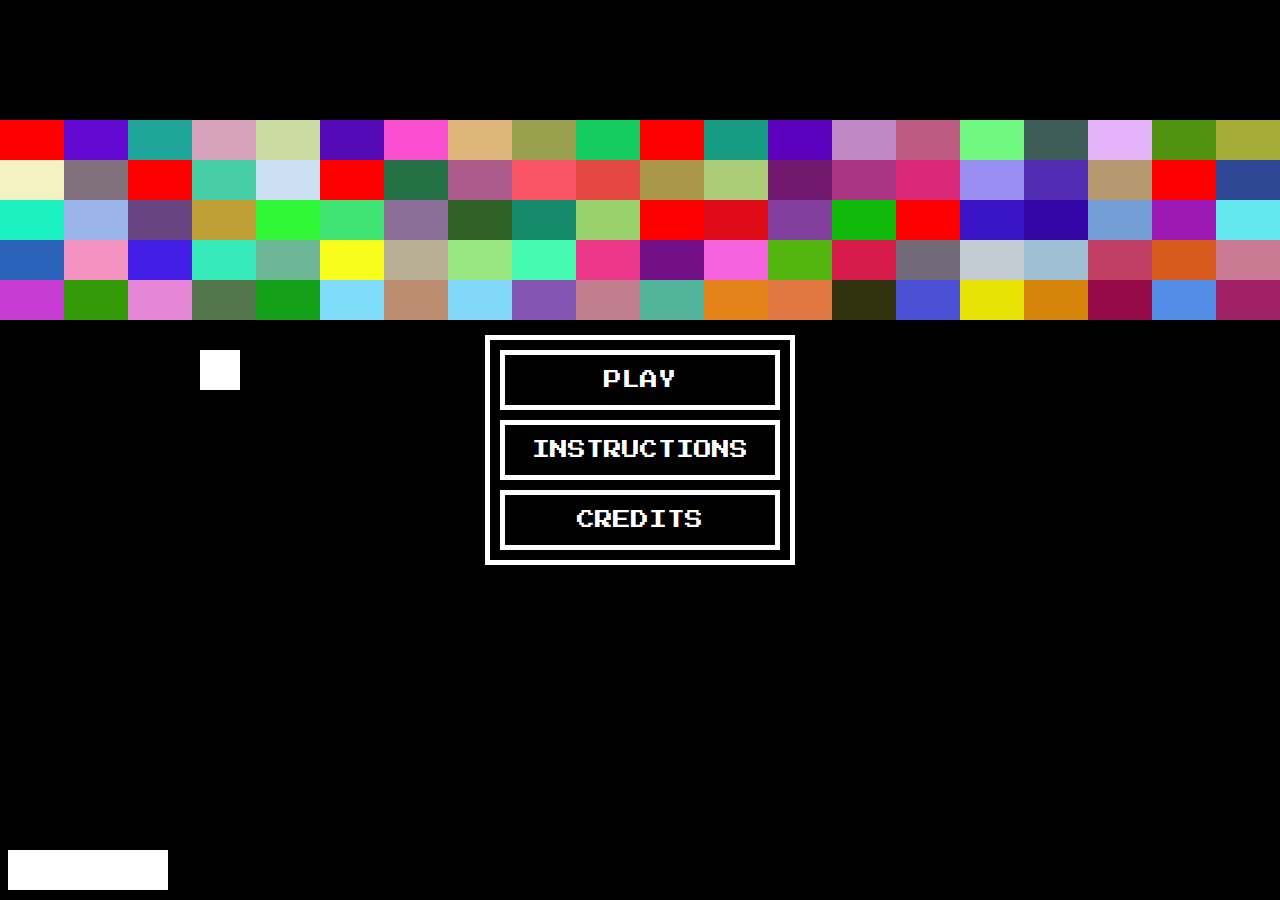
<file: index.html>
<!DOCTYPE html>

<head>
	<meta content="text/html;charset=utf-8" http-equiv="Content-Type">
	<meta content="utf-8" http-equiv="encoding">

	<title> Aaron Aqui </title>
	<link href='http://fonts.googleapis.com/css?family=Press+Start+2P&subset=latin,greek,latin-ext,cyrillic' rel='stylesheet' type='text/css'>
	<link rel="stylesheet" href="css/style.css">
</head>

<body>
	<div class="Button"> 
		►
	</div> 
	
	<!--div class="secondButton"> 
		<span>X</span>3
	</div--> 

	<!--div class="thirdButton"> 
	</div--> 

	<!--div class= "brick">
	</div-->

  	<div class="movingBall">
  	</div>
  	
  	<div class="paddle">
  	</div>
  	
	<div class="menu">
  		<li class="menuButton">PLAY</li>
  		<li class="menuButton">INSTRUCTIONS</li>
  		<li class="menuButton">CREDITS</li>
  	</div>

	<script src="js/script.js">
	</script>
	
</body>
</file>
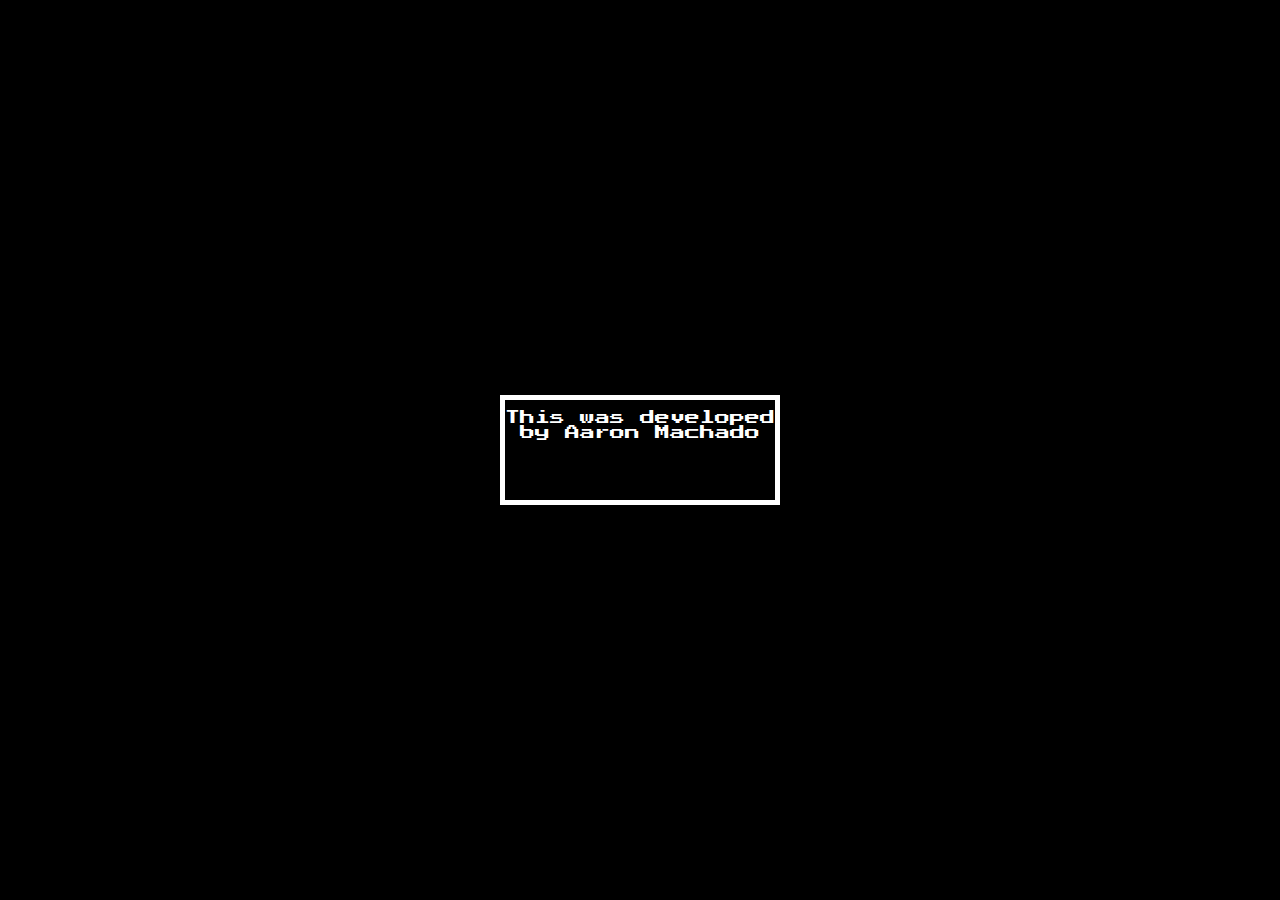
<file: views/credits.html>
<!DOCTYPE html>
<head>
	<meta content="text/html;charset=utf-8" http-equiv="Content-Type">
	<meta content="utf-8" http-equiv="encoding">
	
	<title>Credits</title>
	<link href='http://fonts.googleapis.com/css?family=Press+Start+2P' rel='stylesheet' type='text/css'>
	<link rel="stylesheet" href="../css/style.css">
</head>


	<div class="instructions"> 
		This was developed by Aaron Machado 
	</div>
</file>
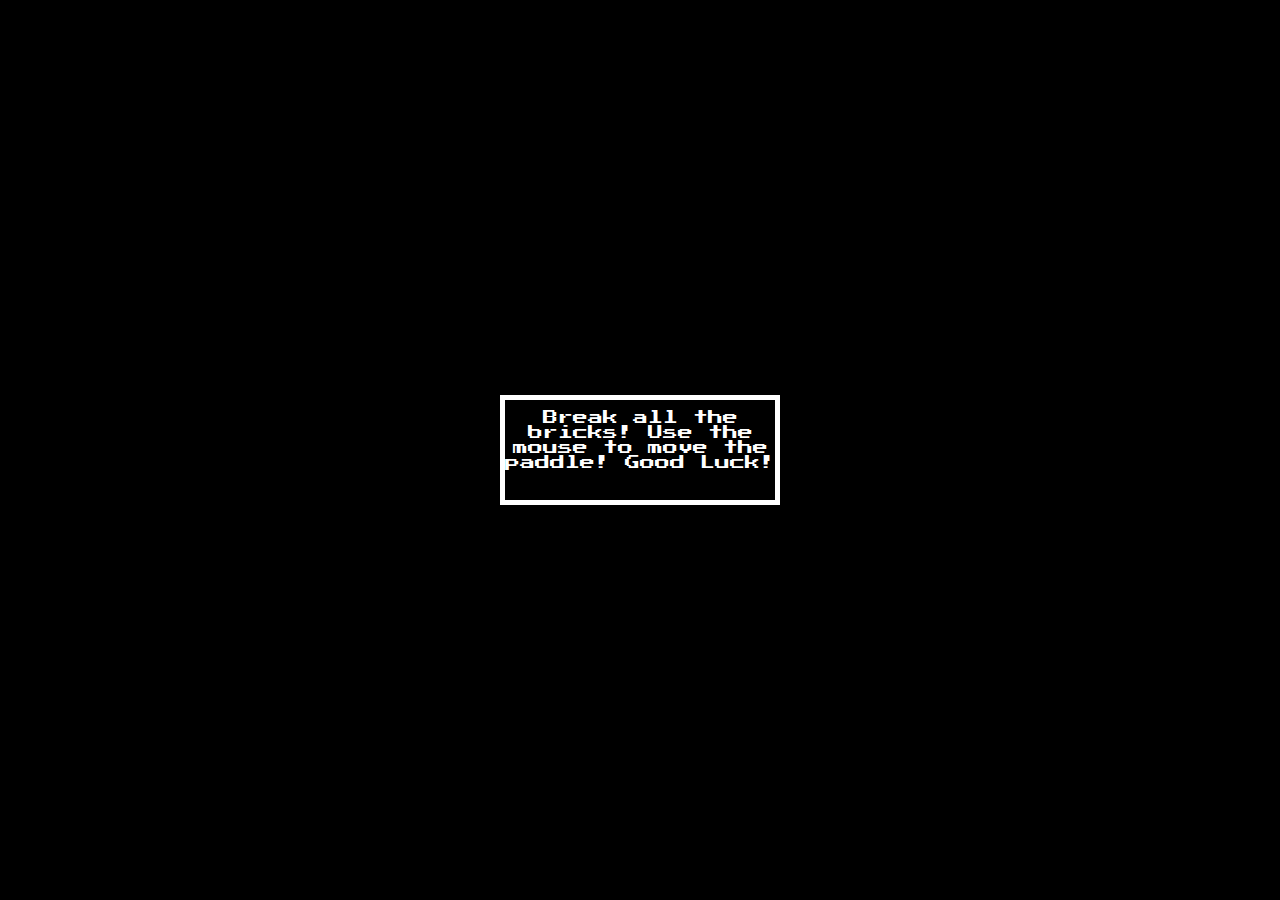
<file: views/instructions.html>
<!DOCTYPE html>
<head>
	<meta content="text/html;charset=utf-8" http-equiv="Content-Type">
	<meta content="utf-8" http-equiv="encoding">
	
	<title>Instructions</title>
	<link href='http://fonts.googleapis.com/css?family=Press+Start+2P' rel='stylesheet' type='text/css'>
	<link rel="stylesheet" href="../css/style.css">
</head>


	<div class="instructions"> 
		Break all the bricks! Use the mouse to move the paddle! Good Luck!
	</div>
</file>
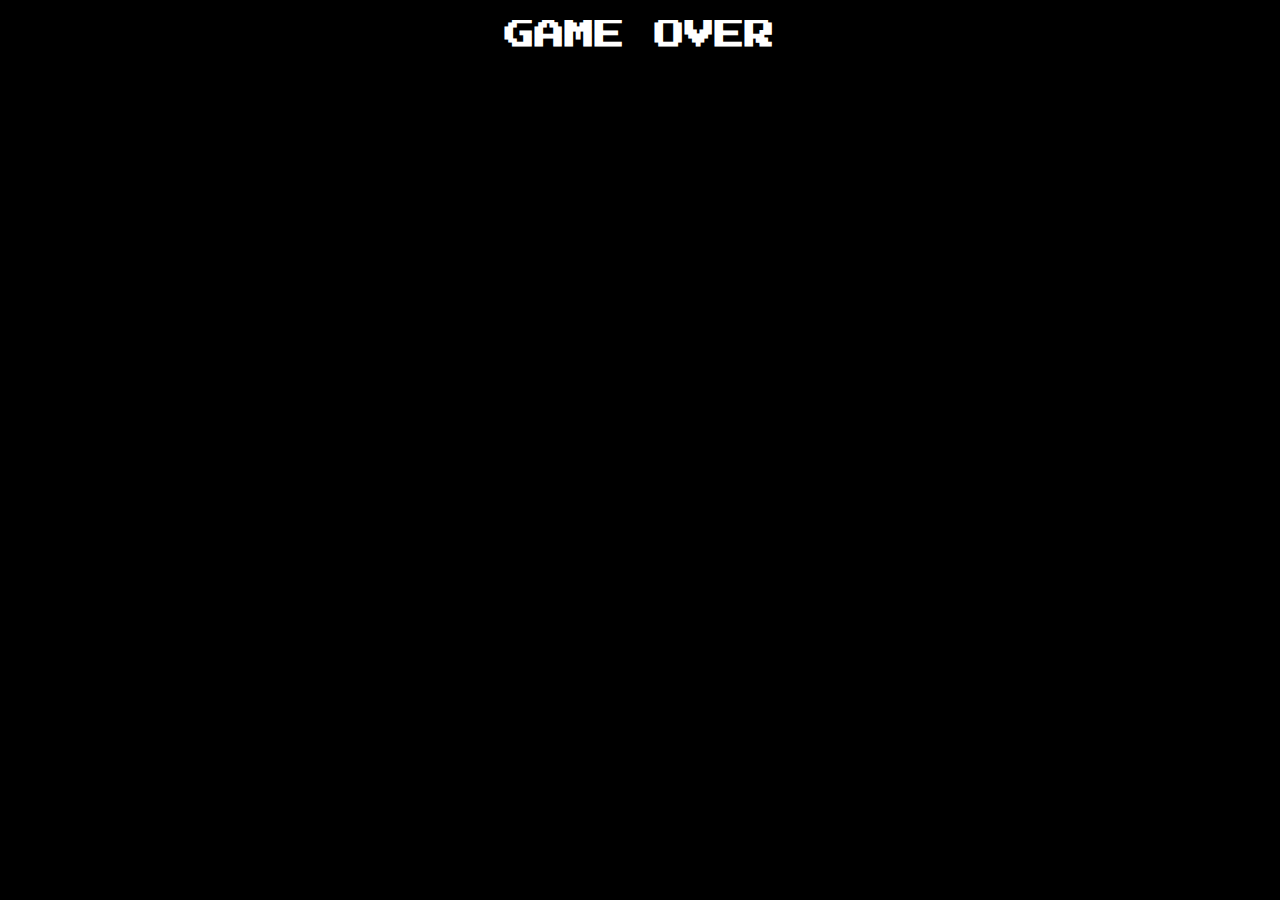
<file: views/loserView.html>
<!DOCTYPE html>
<head>
	<meta content="text/html;charset=utf-8" http-equiv="Content-Type">
	<meta content="utf-8" http-equiv="encoding">
	
	<title> You Lose! </title>
	<link href='http://fonts.googleapis.com/css?family=Press+Start+2P' rel='stylesheet' type='text/css'>
	<link rel="stylesheet" href="../css/style.css">
</head>

<body>
	<h1>GAME OVER</h1>
</body>
</file>
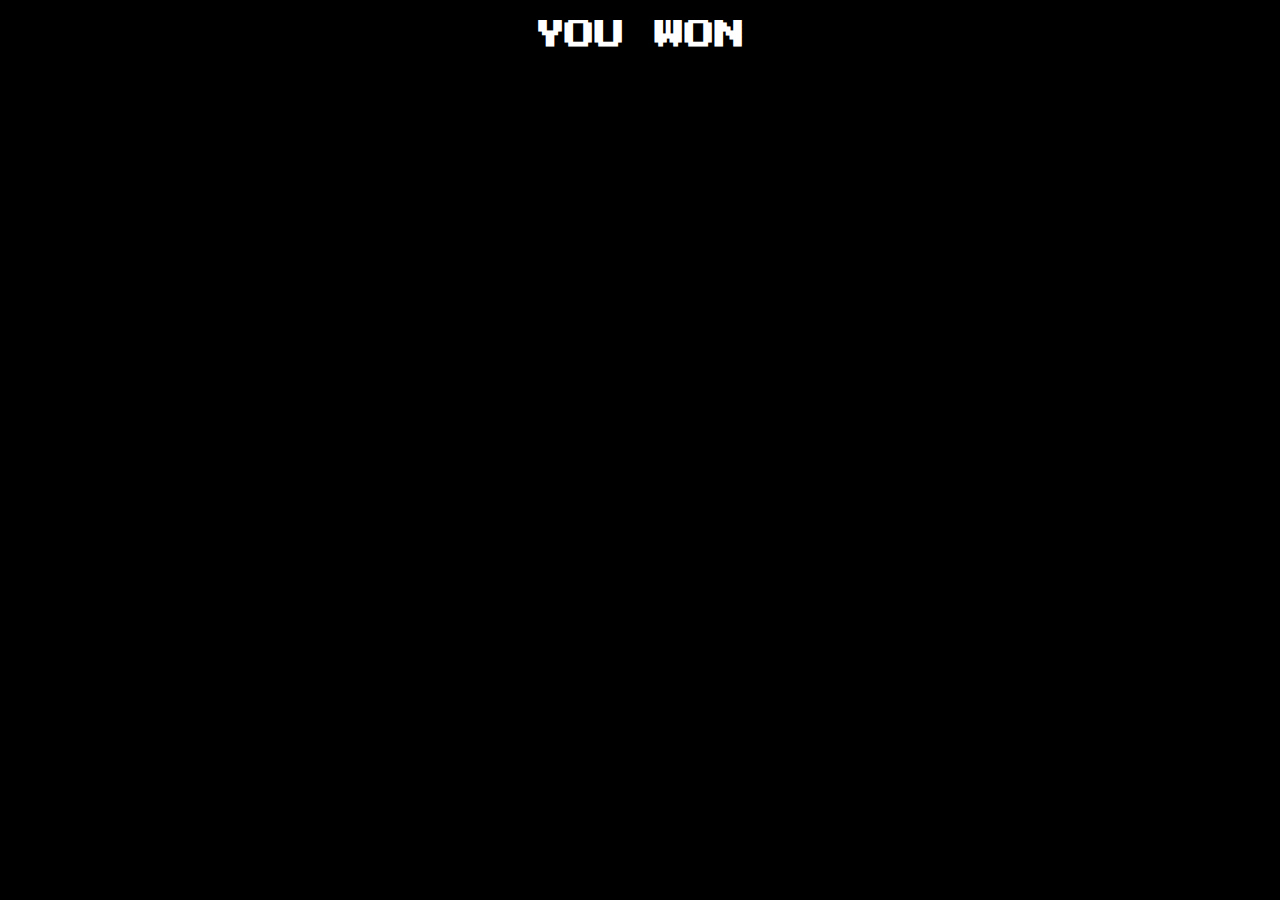
<file: views/winnerView.html>
<!DOCTYPE html>
<head>
	<meta content="text/html;charset=utf-8" http-equiv="Content-Type">
	<meta content="utf-8" http-equiv="encoding">
	
	<title> You Won Yaii! </title>
	<link href='http://fonts.googleapis.com/css?family=Press+Start+2P' rel='stylesheet' type='text/css'>
	<link rel="stylesheet" href="../css/style.css">
</head>

<h1>YOU WON</h1>
</file>
<file: css/style.css>
div {
  width:40px;
  height:40px;  
  background-color:#DBAA26;
  background-color: black;
  position: absolute;
  /*border-radius: 10px;*/
}


.menu{
  width: 300px;
  height: 220px;
  background: black;

  border-style: solid;
  border-width: 5px;
  border-color: white;
  
  top: 50%;
  left: 50%;
  transform: translate(-50%, -50%);
}


.menuButton{
  width: 270px;
  height: 50px;
  line-height: 50px; /*centers the text vertically*/
  background-color: black;

  border: solid white;
  border-width: 5px;
  
  margin-top: 10px;
  margin-left: 10px;
  
  list-style: none;

  text-align: center;
  font-family: 'Press Start 2P', cursive;
  color: white;
  font-size: 18px;
  
  cursor: pointer;
}

.menuButton:hover{
  background-color: red;
}

.instructions{
  /*width: 270px;
  height: 50px;
  line-height: 50px; /*centers the text vertically**/
  width: 270px;
  height: 90px;

  background-color: black;

  border: solid white;
  border-width: 5px;
  
  /*margin-top: 10px;*/
  padding-top: 10px;
  
  text-align: center;
  font-family: 'Press Start 2P', cursive;
  color: white;
  font-size: 15px;
  
  cursor: pointer;


  overflow: hidden;

  top: 50%;
  left: 50%;
  transform: translate(-50%, -50%);
}

.brick {
  width:100px;
  height:40px;
  top:120px;
  left:0px;  
  background-color: red;
  /*border-style: solid;
  border-color: black;*/
  position: absolute;
}

.movingBall{
  top: 350px;
  left: 200px;
  width: 40px;
  height: 40px;  
  background-color: white;
  position: absolute;
}

.paddle{
  bottom:10px;
  width: 160px;
  height:40px;  
  background-color: white;
  position: absolute;
}

.Button {
  width: 40px;
  height: 40px;  
  background-color: black;
  border-radius: 100%;

}

.secondButton{
  right: 5px;
  width: 100px;
  height: 100px;  
  background-color: black;
  border-radius: 100%;

  font-family: 'Press Start 2P', cursive;
  font-size: 30px;
  color: white;
  text-align: center;
  
  top:50px;
}

span{
  font-size: 20px;
  line-height:148%;
  vertical-align: bottom;
}

.thirdButton{
  right: 5px;
  top:50px;
  width: 40px;
  height: 40px;  
  background-color: purple;
  border-radius: 100%;
}

.textBlock{
  width: 300px;
  height: 100px;
  background: black;
  top: 50%;
  left: 50%;
  transform: translate(-50%, -50%);
}

body {
  display: block;
  background-color: black;
}

iframe { 
  border:0px;
}

/**********Winner View***********/

h1{
  font-family: 'Press Start 2P', cursive;
  font-size: 30px;
  color: white;
  text-align: center;
  white-space: nowrap;
  overflow: hidden;
  
  cursor: default;
}


/**********Lose View***********/

.refreshButton{
  width: 40px;
  height: 40px;
  
  bottom: 0px;
  left: 50%;
  transform: translate(-50%, 0%);
  margin-top: 0px;

  background-color: black;
  
  font-family: 'Press Start 2P', cursive;
  color: red;
  font-size: 40px;

  border:0px;

  cursor: pointer;
}
</file>
